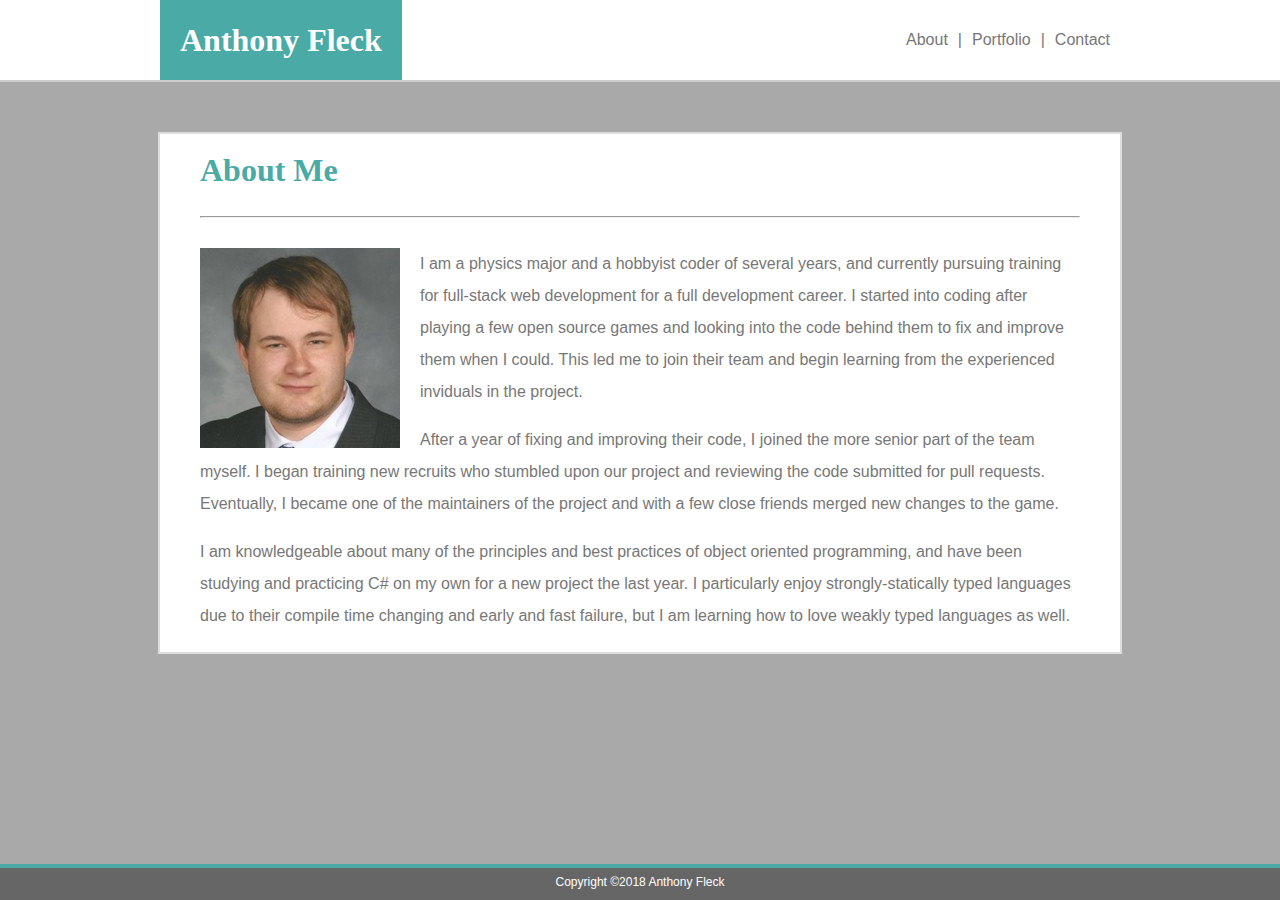
<file: index.html>
<!DOCTYPE html>
<html lang="en">
<head>
    <meta charset="UTF-8">
    <meta name="viewport" content="width=device-width, initial-scale=1.0">
    <meta http-equiv="X-UA-Compatible" content="ie=edge">
    <title>Document</title>

    <link rel="stylesheet" href="assets/css/reset.css">
    <link rel="stylesheet" href="assets/css/style.css">
</head>
<body>
    <div class="navbar">
        <div class="navbarcontent">

            <div class="name">
                <h1 style="color: #ffffff">Anthony Fleck</h1>
            </div>
    
            <div class="links">
                <p class="separatedtext">
                    <a class="redirect" href="index.html">About</a>
                </p>
                |
                <p class="separatedtext">
                    <a class="redirect" href="portfolio.html">Portfolio</a>
                </p>
                |
                <p class="separatedtext">
                    <a class="redirect" href="contact.html">Contact</a>
                </p>
            </div>
            
        </div>
    </div>

    <div class="footer">
        Copyright ©2018 Anthony Fleck
    </div>

    <div class="content">
        <h1>About Me</h1>

        <hr>

        <img src ="assets/images/faceshot.jpg" class="profile">

        <p>
            I am a physics major and a hobbyist coder of several years, and currently pursuing training for full-stack web development for a full development career.
            I started into coding after playing a few open source games and looking into the code behind them to fix and improve them when I could. 
            This led me to join their team and begin learning from the experienced inviduals in the project.
        </p>

        <br>

        <p>
            After a year of fixing and improving their code, I joined the more senior part of the team myself.
            I began training new recruits who stumbled upon our project and reviewing the code submitted for pull requests.
            Eventually, I became one of the maintainers of the project and with a few close friends merged new changes to the game.
        </p>

        <br>

        <p>
            I am knowledgeable about many of the principles and best practices of object oriented programming, and have been studying and practicing C# on my own for a new project the last year.
            I particularly enjoy strongly-statically typed languages due to their compile time changing and early and fast failure, but I am learning how to love weakly typed languages as well.
        </p>
    </div>
</body>
</html>
</file>
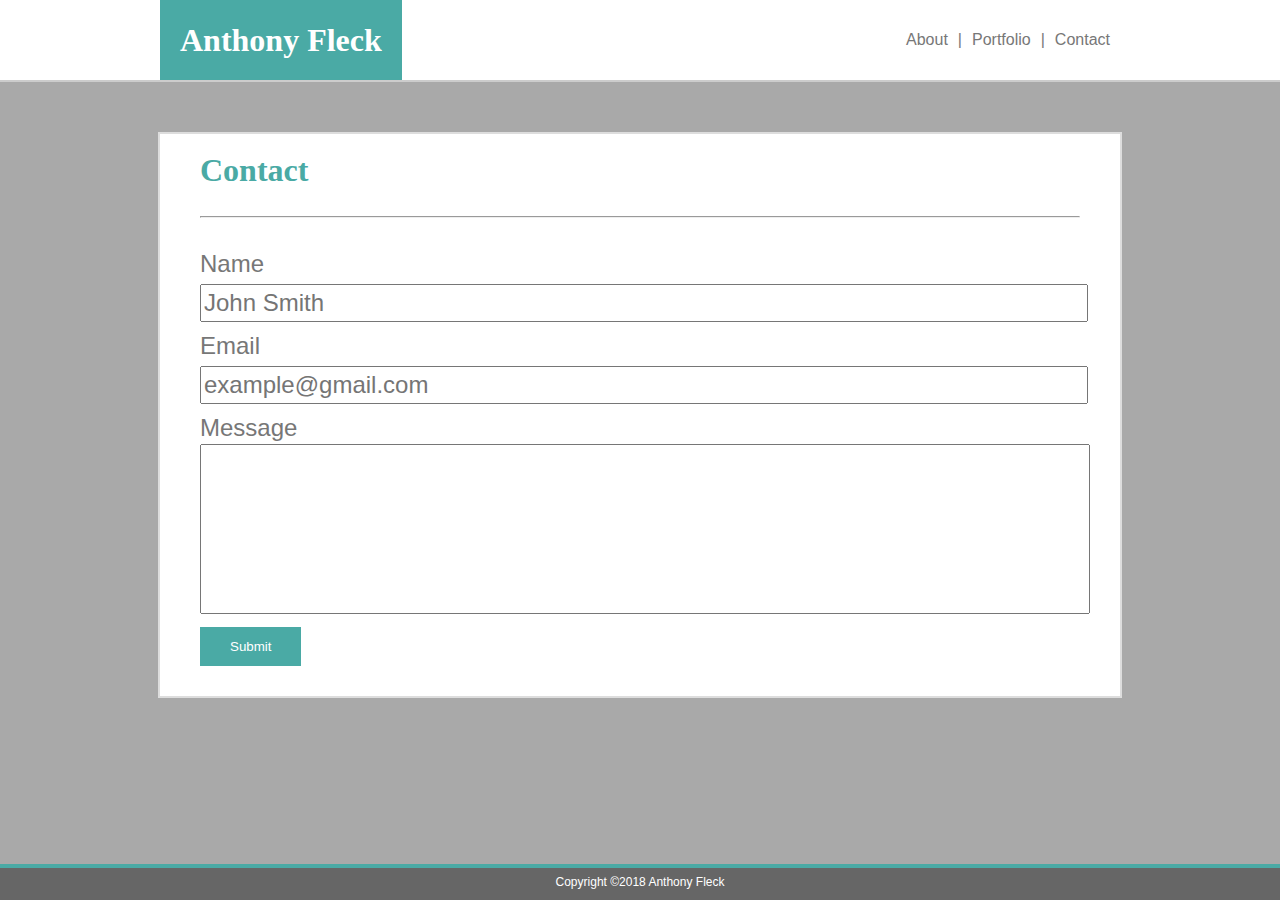
<file: contact.html>
<!DOCTYPE html>
<html lang="en">
<head>
    <meta charset="UTF-8">
    <meta name="viewport" content="width=device-width, initial-scale=1.0">
    <meta http-equiv="X-UA-Compatible" content="ie=edge">
    <title>Document</title>

    <link rel="stylesheet" href="assets/css/reset.css">
    <link rel="stylesheet" href="assets/css/style.css">
</head>
<body>
    <div class="navbar">
        <div class="navbarcontent">

            <div class="name">
                <h1 style="color: #ffffff">Anthony Fleck</h1>
            </div>
    
            <div class="links">
                <p class="separatedtext">
                    <a class="redirect" href="index.html">About</a>
                </p>
                |
                <p class="separatedtext">
                    <a class="redirect" href="portfolio.html">Portfolio</a>
                </p>
                |
                <p class="separatedtext">
                    <a class="redirect" href="contact.html">Contact</a>
                </p>
            </div>
            
        </div>
    </div>

    <div class="footer">
        Copyright ©2018 Anthony Fleck
    </div>

    <div class="content">
            <h1>Contact</h1>
    
            <hr>
            <label for="fullname">Name</label>
            <input type="text" class="simpleinput" name="fullname" placeholder="John Smith">

            <br>
            <label for="email">Email</label>
            <input type="text" class="simpleinput" name="email" placeholder="example@gmail.com">

            <br>
            <label for="message">Message</label>
            <textarea class="textbox" name="message"></textarea>

            <br>
            <input type="submit" value="Submit">
        </div>
</body>
</html>
</file>
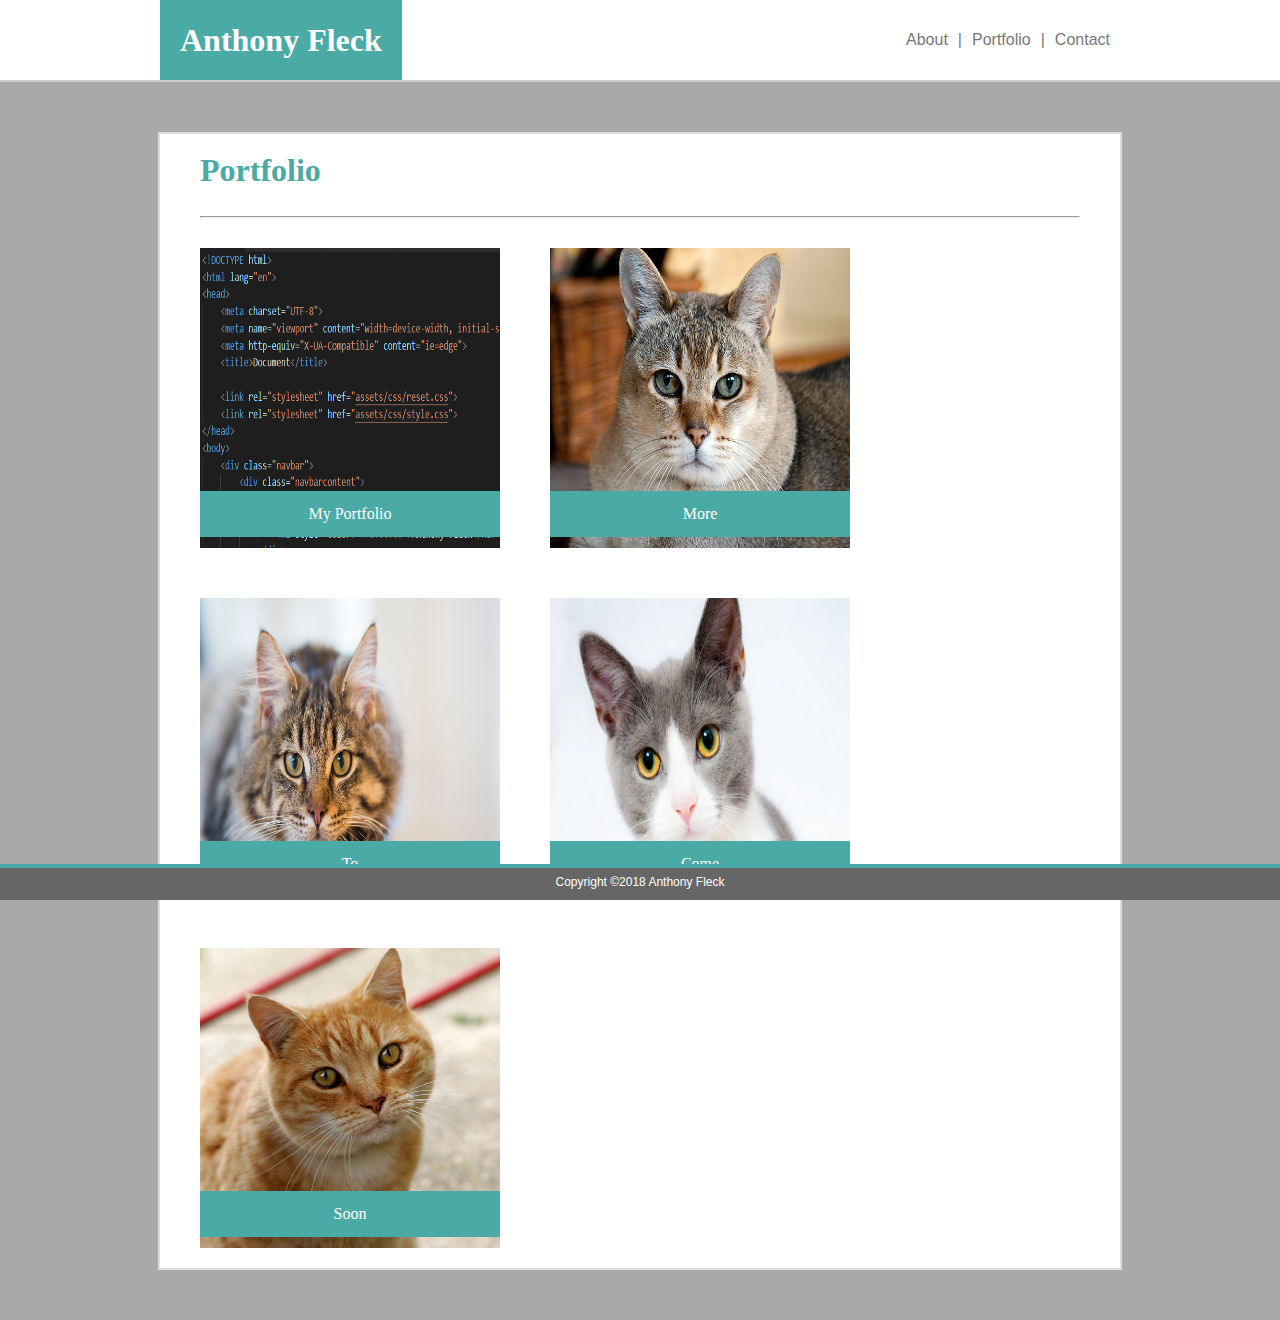
<file: portfolio.html>
<!DOCTYPE html>
<html lang="en">
<head>
    <meta charset="UTF-8">
    <meta name="viewport" content="width=device-width, initial-scale=1.0">
    <meta http-equiv="X-UA-Compatible" content="ie=edge">
    <title>Document</title>

    <link rel="stylesheet" href="assets/css/reset.css">
    <link rel="stylesheet" href="assets/css/style.css">
</head>
<body>
    <div class="navbar">
        <div class="navbarcontent">

            <div class="name">
                <h1 style="color: #ffffff">Anthony Fleck</h1>
            </div>
    
            <div class="links">
                <p class="separatedtext">
                    <a class="redirect" href="index.html">About</a>
                </p>
                |
                <p class="separatedtext">
                    <a class="redirect" href="portfolio.html">Portfolio</a>
                </p>
                |
                <p class="separatedtext">
                    <a class="redirect" href="contact.html">Contact</a>
                </p>
            </div>
            
        </div>
    </div>

    <div class="footer">
        Copyright ©2018 Anthony Fleck
    </div>

    <div class="content">
        <h1>Portfolio</h1>

        <hr>

        <div class="pfgrid">
            <div class="pfelement">
                <img class="gridimage" src="assets/images/portfolio.png">
                <div class="pfheader"><a class="inlinelink" href="https://github.com/ajfleck13/Basic-Portfolio">My Portfolio</a></div>
            </div>

            <div class="pfelement">
                <img class="gridimage" src="assets/images/cat1.jpg">
                <div class="pfheader">More</div>
            </div>

            <div class="pfelement">
                <img class="gridimage" src="assets/images/cat2.jpg">
                <div class="pfheader">To</div>
            </div>

            <div class="pfelement">
                <img class="gridimage" src="assets/images/cat3.jpeg">
                <div class="pfheader">Come</div>
            </div>

            <div class="pfelement">
                <img class="gridimage" src="assets/images/cat4.jpg">
                <div class="pfheader">Soon</div>
            </div>
        </div>
    </div>
</body>
</html>
</file>
<file: assets/css/style.css>
body {
    background-color: darkgray;
}

p {
    size: 24px;
    line-height: 32px;
}

h1 {
    font-family: Georgia, 'Times New Roman', Times, serif;
    color: #4aaaa5;
    font-size: 32px;
    font-weight: bold;
}

label {
    font-size: 24px;
    margin: 8px 0px 4px 0px;
    line-height: 32px;
}

hr {
    margin: 30px 0px;
}

.navbar {
    background-color: #ffffff;
    top: 0px;
    width: 100%;
    height: 80px;
    border-bottom-width: 2px;
    border-style: solid;
    border-color: #cccccc;
}

.separatedtext {
    margin: 0px 10px;
}

.navbarcontent
{
    position: relative;
    width: 960px;
    height: 100%;
    text-align: center;
    margin: 0px auto;
}

.name {
    position: absolute;
    left: 0;
    height: 100%;

    background-color: #4aaaa5;
    color: #ffffff;
    font-size: 32px;
    padding: 0px 20px;

    /* why is centering vertically so difficult??? */
    display: flex;
    justify-content: center;
    align-items: center;
}

.links {
    position: absolute;
    right: 0;
    height: 100%;

    /* why is centering vertically so difficult??? */
    display: flex;
    justify-content: center;
    align-items: center;
}

.redirect:visited {
    text-decoration: none;
}

.redirect {
    text-decoration: none;
}

.redirect:hover {
    color:lightblue;
}

.footer {
    position: fixed;
    bottom: 0;
    font-size: 12px;
    height: 16px;
    width: 100%;
    color: #ffffff;
    background-color: #666666;
    border-top-width: 4px;
    border-style: solid;
    border-color: #4aaaa5;
    padding: 8px 0px;
    text-align: center;
    z-index: 10;
}

.content {
    background-color: #ffffff;
    width: 880px;
    margin: 50px auto;
    padding: 20px 40px;
    border: 2px solid #dddddd;
}

.profile {
    float: left;
    max-width: 300px;
    max-height: 300px;
    margin: 0px 20px 5px 0px;
}

.simpleinput {
    width: 100%;
    font-size: 24px;
    line-height: 32px;
    margin: 4px 0px 8px 0px;
}

.textbox {
    height: 160px;
    grid-auto-rows: 0;
    width: 100%;
    resize: none;
    font-size: 24px;
    line-height: 28px;
    padding: 4px;
}

.pfgrid {
    display: grid;
    grid-template-columns: 350px 350px;
    row-gap: 50px;
}

.pfelement {
    width: 300px;
    height: 300px;
    resize: both;
}

.gridimage {
    max-width: 100%;
    min-width: 100%;
    max-height: 100%;
    min-height: 100%;
}

.pfheader {
    position: relative;
    width: 100%;
    size: 32px;
    bottom: 60px;
    background-color: #4aaaa5;
    color: #ffffff;
    padding: 15px 0px;
    text-align: center;
    font-family: Georgia, 'Times New Roman', Times, serif;
}

.inlinelink {
    color: inherit;
    font-family: inherit;
    size: inherit;
    text-decoration: none;
}

.inlinelink:visited {
    text-decoration: none;
}

input[type="submit"]{
    background-color: #4aaaa5;
    color: #ffffff;
    border: none;
    size: 36px;
    padding: 12px 30px;
    margin: 10px 0px;
}
</file>
